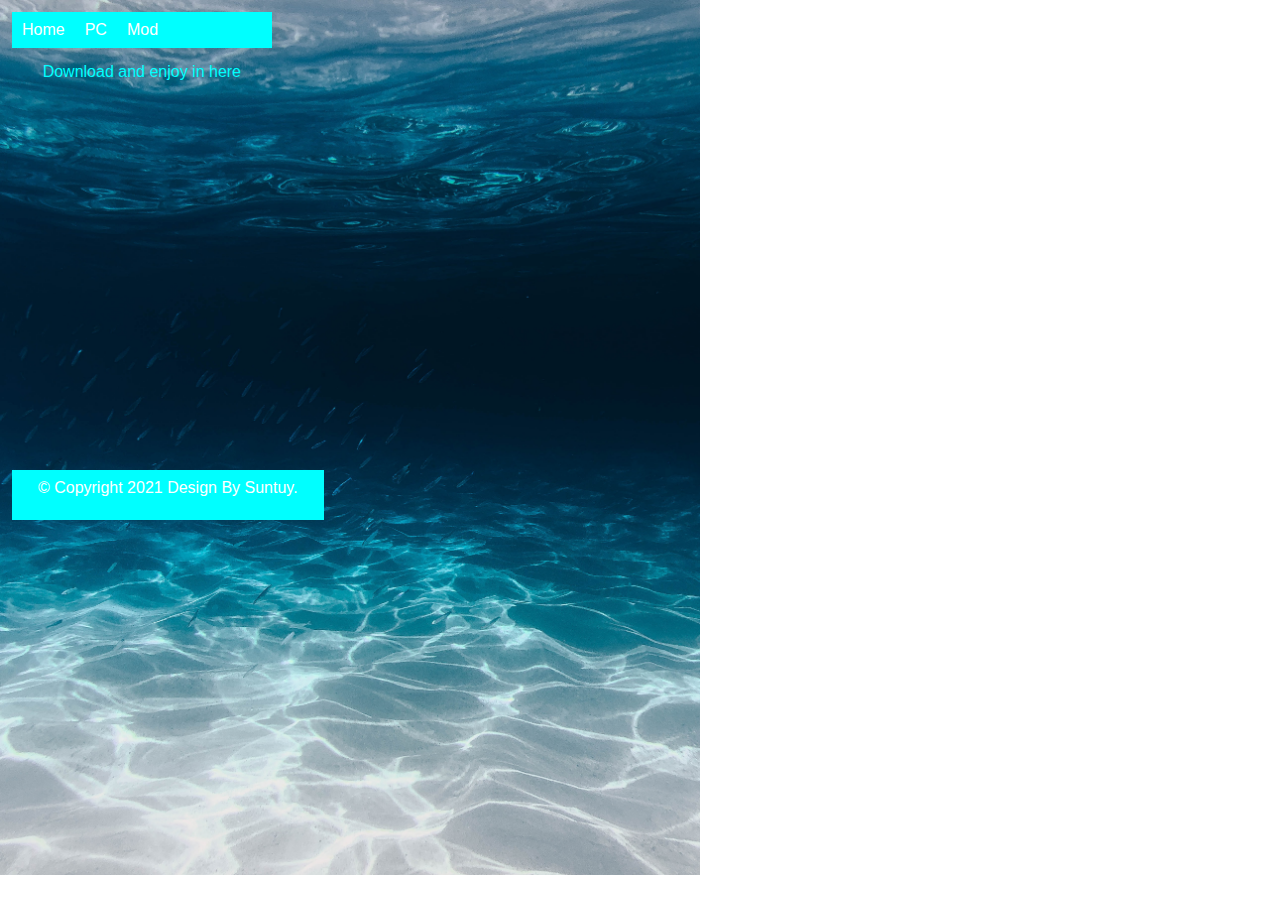
<file: index.html>
<!DOCTYPE html>
<html lang="en">
  <head>

    <meta charset="utf-8">
    <meta http-equiv="X-UA-Compatible" content="IE=edge">
    <meta name="viewport" content="width=device-width, initial-scale=1">
    <!-- The above 3 meta tags *must* come first in the head; any other head content must come *after* these tags -->
    <title>suntuy</title>

    <!-- Bootstrap -->
    <link href="css/bootstrap.min.css" rel="stylesheet">

    <!-- HTML5 shim and Respond.js for IE8 support of HTML5 elements and media queries -->
    <!-- WARNING: Respond.js doesn't work if you view the page via file:// -->
    <!--[if lt IE 9]>
      <script src="https://oss.maxcdn.com/html5shiv/3.7.3/html5shiv.min.js"></script>
      <script src="https://oss.maxcdn.com/respond/1.4.2/respond.min.js"></script>
    <![endif]-->
	
	<link rel="stylesheet" href="tampilan/tampilan.css">
	 
	 
  </head>
  
  
  <body>
 
<header class="header">
	<div class="Tampilan">
 
		<ul>
			<li><a href="index.html">Home</a></li>
			<li><a href="PC.html">PC</a></li>
			<li><a href="Mod.html">Mod</a></li>
		</ul>
 
	</div>
</header>
 
<br/>
 
 <div class="huruf_index">
<center>
	Download and enjoy in here 
</center>
</div>

<div class="foot">
    <footer>
      <p>&copy; Copyright 2021 Design By Suntuy.</p>
    </footer>
  </div>

    <!-- jQuery (necessary for Bootstrap's JavaScript plugins) -->
    <script src="js/jqueryk.js"></script>
    <!-- Include all compiled plugins (below), or include individual files as needed -->
    <script src="js/bootstrap.min.js"></script>
  </body>
</html>
</file>
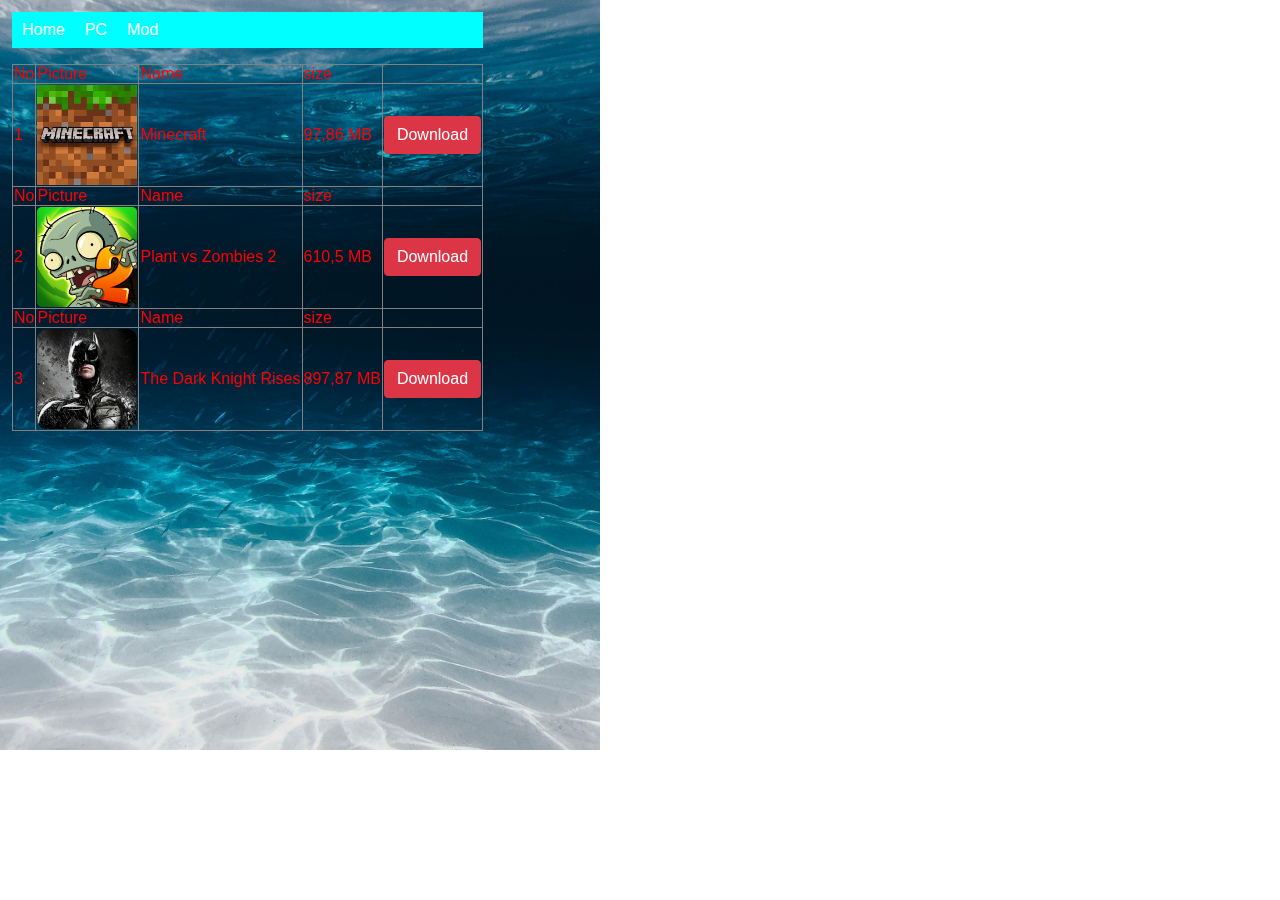
<file: Mod.html>
<!DOCTYPE html>
<html lang="en">
  <head>

    <meta charset="utf-8">
    <meta http-equiv="X-UA-Compatible" content="IE=edge">
    <meta name="viewport" content="width=device-width, initial-scale=1">
    <!-- The above 3 meta tags *must* come first in the head; any other head content must come *after* these tags -->
    <title>Suntuy</title>

    <!-- Bootstrap -->
    <link href="css/bootstrap.min.css" rel="stylesheet">

    <!-- HTML5 shim and Respond.js for IE8 support of HTML5 elements and media queries -->
    <!-- WARNING: Respond.js doesn't work if you view the page via file:// -->
    <!--[if lt IE 9]>
      <script src="https://oss.maxcdn.com/html5shiv/3.7.3/html5shiv.min.js"></script>
      <script src="https://oss.maxcdn.com/respond/1.4.2/respond.min.js"></script>
    <![endif]-->
	
	<link rel="stylesheet" href="tampilan/Mod.css">
	 
	 
  </head>
  
  
  <body>
 
<header class="header">
	<div class="Android">
 
		
		<ul>
			<li><a href="index.html">Home</a></li>
			<li><a href="PC.html">PC</a></li>
			<li><a href="Mod.html">Mod</a></li>
		</ul>
 
	</div>
</header>
 
<br/>

 <table border="1">
		<tr>
			<td style="color:red">No</td>
			<td style="color:red">Picture</td>
			<td style="color:red">Name</td>
			<td style="color:red">size</td>
			<td></td>
		</tr>
		<tr>
			<td style="color:red">1</td>
			<td> <img src="img/Minecraft.jpg" width="100" height="100"> </td>
			<td style="color:red">Minecraft</td>
			<td style="color:red">97,86 MB</td>
			<td>
			<a href="https://www.mediafire.com/file/vuthcf4j03p131c/Minecraft.rar/file"><button type="button" class="btn btn-danger">Download</button></a>
			</td>
		</tr>
		
		<tr>
			<td style="color:red">No</td>
			<td style="color:red">Picture</td>
			<td style="color:red">Name</td>
			<td style="color:red">size</td>
			<td></td>
		</tr>
		<tr>
			<td style="color:red">2</td>
			<td> <img src="img/Plant vs Zombies 2.png" width="100" height="100"> </td>
			<td style="color:red">Plant vs Zombies 2</td>
			<td style="color:red">610,5 MB</td>
			<td>
			<a href="https://www.mediafire.com/file/esxvk2v8ktqj0jz/Plant_vs_Zombies_2.rar/file"><button type="button" class="btn btn-danger">Download</button></a>
			</td>
		</tr>
		<tr>
			<td style="color:red">No</td>
			<td style="color:red">Picture</td>
			<td style="color:red">Name</td>
			<td style="color:red">size</td>
			<td></td>
		</tr>
		<tr>
			<td style="color:red">3</td>
			<td> <img src="img/The Dark Knight Rises.png" width="100" height="100"> </td>
			<td style="color:red">The Dark Knight Rises</td>
			<td style="color:red">897,87 MB</td>
			<td>
			<a href="https://www.mediafire.com/file/eck9wwh8trpvvjt/The_Dark_Knight_Rises.rar/file"><button type="button" class="btn btn-danger">Download</button></a>
			</td>
		</tr>
	</table>
 
    <!-- jQuery (necessary for Bootstrap's JavaScript plugins) -->
    <script src="js/jqueryk.js"></script>
    <!-- Include all compiled plugins (below), or include individual files as needed -->
    <script src="js/bootstrap.min.js"></script>
  </body>
</html>
</file>
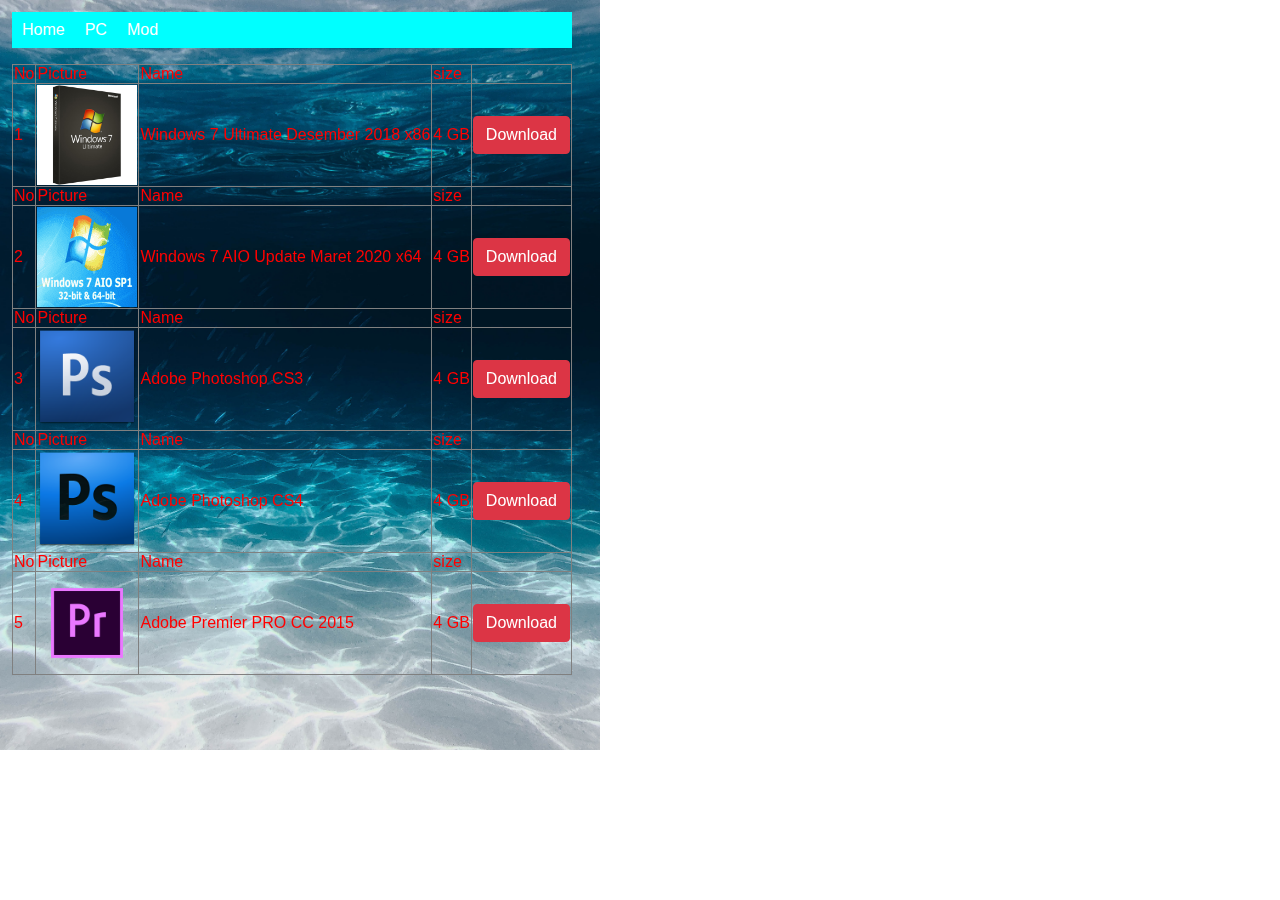
<file: PC.html>
<!DOCTYPE html>
<html lang="en">
  <head>

    <meta charset="utf-8">
    <meta http-equiv="X-UA-Compatible" content="IE=edge">
    <meta name="viewport" content="width=device-width, initial-scale=1">
    <!-- The above 3 meta tags *must* come first in the head; any other head content must come *after* these tags -->
    <title>Suntuy</title>

    <!-- Bootstrap -->
    <link href="css/bootstrap.min.css" rel="stylesheet">

    <!-- HTML5 shim and Respond.js for IE8 support of HTML5 elements and media queries -->
    <!-- WARNING: Respond.js doesn't work if you view the page via file:// -->
    <!--[if lt IE 9]>
      <script src="https://oss.maxcdn.com/html5shiv/3.7.3/html5shiv.min.js"></script>
      <script src="https://oss.maxcdn.com/respond/1.4.2/respond.min.js"></script>
    <![endif]-->
	
	<link rel="stylesheet" href="tampilan/PC.css">
	 
	 
  </head>
  
  
  <body>
 
<header class="header">
	<div class="PC">
 
		
		<ul>
			<li><a href="index.html">Home</a></li>
			<li><a href="PC.html">PC</a></li>
			<li><a href="Mod.html">Mod</a></li>
		</ul>
 
	</div>
</header>
 
<br/>
 
<table border="1">
		<tr>
			<td style="color:red">No</td>
			<td style="color:red">Picture</td>
			<td style="color:red">Name</td>
			<td style="color:red">size</td>
			<td></td>
		</tr>

		<tr>
			<td style="color:red">1</td>
			<td> <img src="img/Windows 7 Ultimate 32-bit.png" width="100" height="100"> </td>
			<td style="color:red">Windows 7 Ultimate Desember 2018 x86</td>
			<td style="color:red">4 GB</td>
			<td>
			<a href="https://www.mediafire.com/file/8j3ka94nubq3zmp/Windows_7_Ultimate_Desember_2018_x86.iso/file"><button type="button" class="btn btn-danger">Download</button></a>
			</td>
		</tr>
		
		<tr>
			<td style="color:red">No</td>
			<td style="color:red">Picture</td>
			<td style="color:red">Name</td>
			<td style="color:red">size</td>
			<td></td>
		</tr>
		
		<tr>
			<td style="color:red">2</td>
			<td> <img src="img/Windows 7 AIO 64-bit.png" width="100" height="100"> </td>
			<td style="color:red">Windows 7 AIO Update Maret 2020 x64</td>
			<td style="color:red">4 GB</td>
			<td>
			<a href="https://www.mediafire.com/file/ppsrrtn1lpa9c34/Windows_7_AIO_Update_Maret_2020_x64.iso/file"><button type="button" class="btn btn-danger">Download</button></a>
			</td>
		</tr>
		
		<tr>
			<td style="color:red">No</td>
			<td style="color:red">Picture</td>
			<td style="color:red">Name</td>
			<td style="color:red">size</td>
			<td></td>
		</tr>

		<tr>
			<td style="color:red">3</td>
			<td> <img src="img/Adobe Photoshop CS3.png" width="100" height="100"> </td>
			<td style="color:red">Adobe Photoshop CS3</td>
			<td style="color:red">4 GB</td>
			<td>
			<a href="https://www.mediafire.com/file/8j3ka94nubq3zmp/Windows_7_Ultimate_Desember_2018_x86.iso/file"><button type="button" class="btn btn-danger">Download</button></a>
			</td>
		</tr>
		
		<tr>
			<td style="color:red">No</td>
			<td style="color:red">Picture</td>
			<td style="color:red">Name</td>
			<td style="color:red">size</td>
			<td></td>
		</tr>
		
		<tr>
			<td style="color:red">4</td>
			<td> <img src="img/Adobe Photoshop CS4.png" width="100" height="100"> </td>
			<td style="color:red">Adobe Photoshop CS4</td>
			<td style="color:red">4 GB</td>
			<td>
			<a href="https://www.mediafire.com/file/ppsrrtn1lpa9c34/Windows_7_AIO_Update_Maret_2020_x64.iso/file"><button type="button" class="btn btn-danger">Download</button></a>
			</td>
		</tr>
		
		<tr>
			<td style="color:red">No</td>
			<td style="color:red">Picture</td>
			<td style="color:red">Name</td>
			<td style="color:red">size</td>
			<td></td>
		</tr>

		<tr>
			<td style="color:red">5</td>
			<td> <img src="img/Adobe Premier PRO CC 2015.png" width="100" height="100"> </td>
			<td style="color:red">Adobe Premier PRO CC 2015</td>
			<td style="color:red">4 GB</td>
			<td>
			<a href="https://www.mediafire.com/file/8j3ka94nubq3zmp/Windows_7_Ultimate_Desember_2018_x86.iso/file"><button type="button" class="btn btn-danger">Download</button></a>
			</td>
		</tr>
</table>

    <!-- jQuery (necessary for Bootstrap's JavaScript plugins) -->
    <script src="js/jqueryk.js"></script>
    <!-- Include all compiled plugins (below), or include individual files as needed -->
    <script src="js/bootstrap.min.js"></script>
  </body>
</html>
</file>
<file: tampilan/tampilan.css>
style type="text/css">
	html,body{
		padding: 0;
		margin:0;
		font-family: sans-serif;
	}
	
	body {
    background-image: url("../img/css.jpg");
	position: absolute;
	 background-size: 700px;
	 background-repeat: no-repeat;
	  padding: 12px;
}

body {
	line-height: 1;
}
 
	.Tampilan{
		background-color: Aqua;
	}
 
	.Tampilan ul {
		list-style-type: none;
		margin: 0;
		padding: 0;
		overflow: hidden;
	}
 
	.Tampilan > ul > li {
		float: left;
	}
 
	
	.Tampilan li a {
		display: inline-block;
		color: white;
		text-align: center;
		padding-top: 10px;
		padding-right: 10px;
		padding-bottom: 10px;
		padding-left: 10px;
		text-decoration: none;
	}
 
	.Tampilan li a:hover{
		background-color: Aqua;
	}
	
		.foot {
    width: 100%;
    margin-top: 390px;
}

.huruf_index{
	color: Aqua;
}

footer {
    text-align: center;
    width: 120%;
    height: 50px;
    background-color: Aqua;
}

footer p {
    line-height: 35px;
    color: white;
}


 
</style>
</file>
<file: tampilan/Mod.css>
<style type="text/css">
	html,body{
		padding: 0;
		margin:0;
		font-family: sans-serif;
	}
	
	body {
    background-image: url("../img/css.jpg");
	position: fixed;
	 background-size: 600px;
	 background-repeat: no-repeat;
	  padding: 12px;
}

body {
	line-height: 1;
}
 
	.Android{
		background-color: Aqua;
	}
 
	.Android ul {
		list-style-type: none;
		margin: 0;
		padding: 0;
		overflow: hidden;
	}
 
	.Android > ul > li {
		float: left;
	}
 
	
	.Android li a {
		display: inline-block;
		color: white;
		text-align: center;
		padding-top: 10px;
		padding-right: 10px;
		padding-bottom: 10px;
		padding-left: 10px;
		text-decoration: none;
	}
 
	.Android li a:hover{
		background-color: Aqua;
	}
 
 
</style>
</file>
<file: tampilan/PC.css>
<style type="text/css">
	html,body{
		padding: 0;
		margin:0;
		font-family: sans-serif;
	}
	
	body {
    background-image: url("../img/css.jpg");
	position: fixed;
	 background-size: 600px;
	 background-repeat: no-repeat;
	  padding: 12px;
}

body {
	line-height: 1;
}

.sun{
	color: Aqua;
}
 
	.PC{
		background-color: Aqua;
	}
 
	.PC ul {
		list-style-type: none;
		margin: 0;
		padding: 0;
		overflow: hidden;
	}
 
	.PC > ul > li {
		float: left;
	}
 
	
	.PC li a {
		display: inline-block;
		color: white;
		text-align: center;
		padding-top: 10px;
		padding-right: 10px;
		padding-bottom: 10px;
		padding-left: 10px;
		text-decoration: none;
	}
 
	.PC li a:hover{
		background-color: Aqua;
	}
 
 
</style>
</file>
